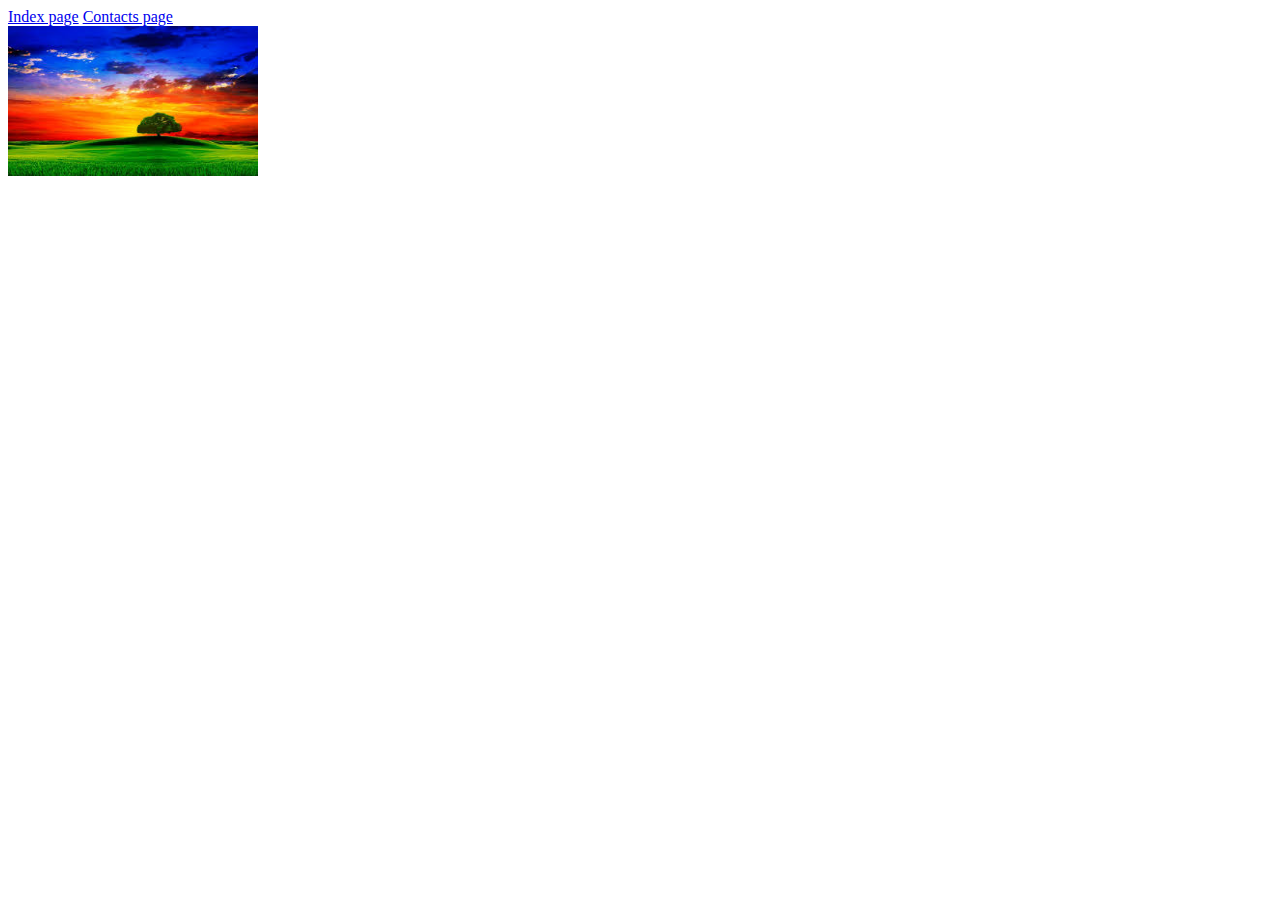
<file: pages/about.html>
<!DOCTYPE html>
<html lang="en">
<head>
    <meta charset="UTF-8">
    <meta http-equiv="X-UA-Compatible" content="IE=edge">
    <meta name="viewport" content="width=device-width, initial-scale=1.0">
    <title>About</title>
</head>
<body>

    <a href="../index.html" target="_blank">Index page</a>
    <a href="./contacts.html" target="_blank">Contacts page</a>
<br>
    <img src="../assets/img/picture1.jpg" 
    height="150px" width="250px">
    
</body>
</html>
</file>
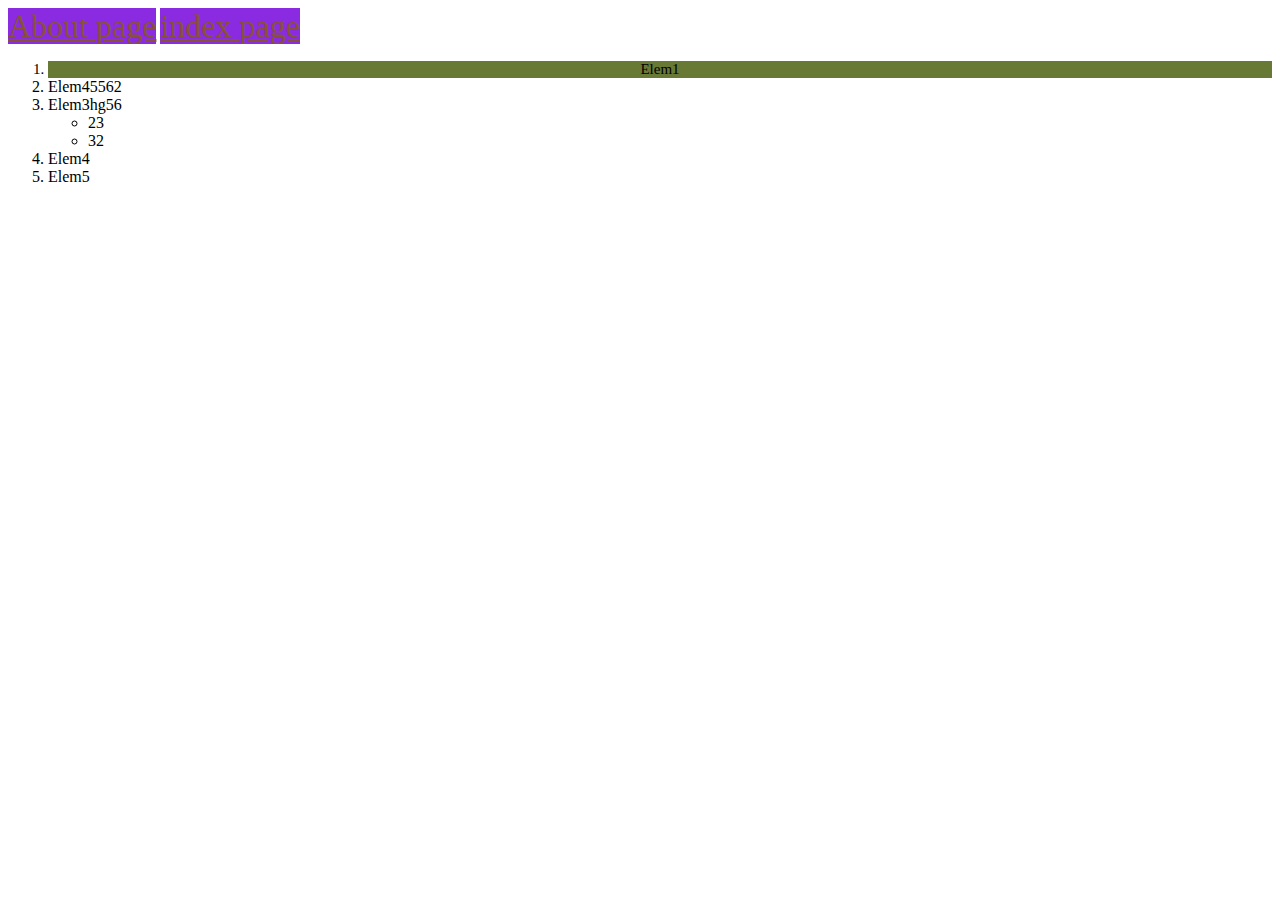
<file: pages/contacts.html>
<!DOCTYPE html>
<html lang="en">
<head>
    <meta charset="UTF-8">
    <meta http-equiv="X-UA-Compatible" content="IE=edge">
    <meta name="viewport" content="width=device-width, initial-scale=1.0">
    <link rel="stylesheet" href="../assets/style/style.css">
    <title>Contacts</title>
    <style>
a{
    color: #875335;
    font-size: xx-large;
}

    </style>
</head>
<body>
    
    <a href="./about.html" target="_blank">About page</a>
    <a href="../index.html" target="_blank">index page</a>

    <ol>
        <li style="font-size:15px; background-color: #687835; text-align: center;">Elem1</li>
        <li>Elem45562</li>
        <li>Elem3hg56</li>
        <ul>
            <li>23</li>
            <li>32</li>
        </ul>
        <li>Elem4</li>
        <li>Elem5</li>
    </ol>


</body>
</html>
</file>
<file: assets/style/style.css>
a{
    color: blue;
    background-color: blueviolet;
    font-size: x-small;
}
</file>
